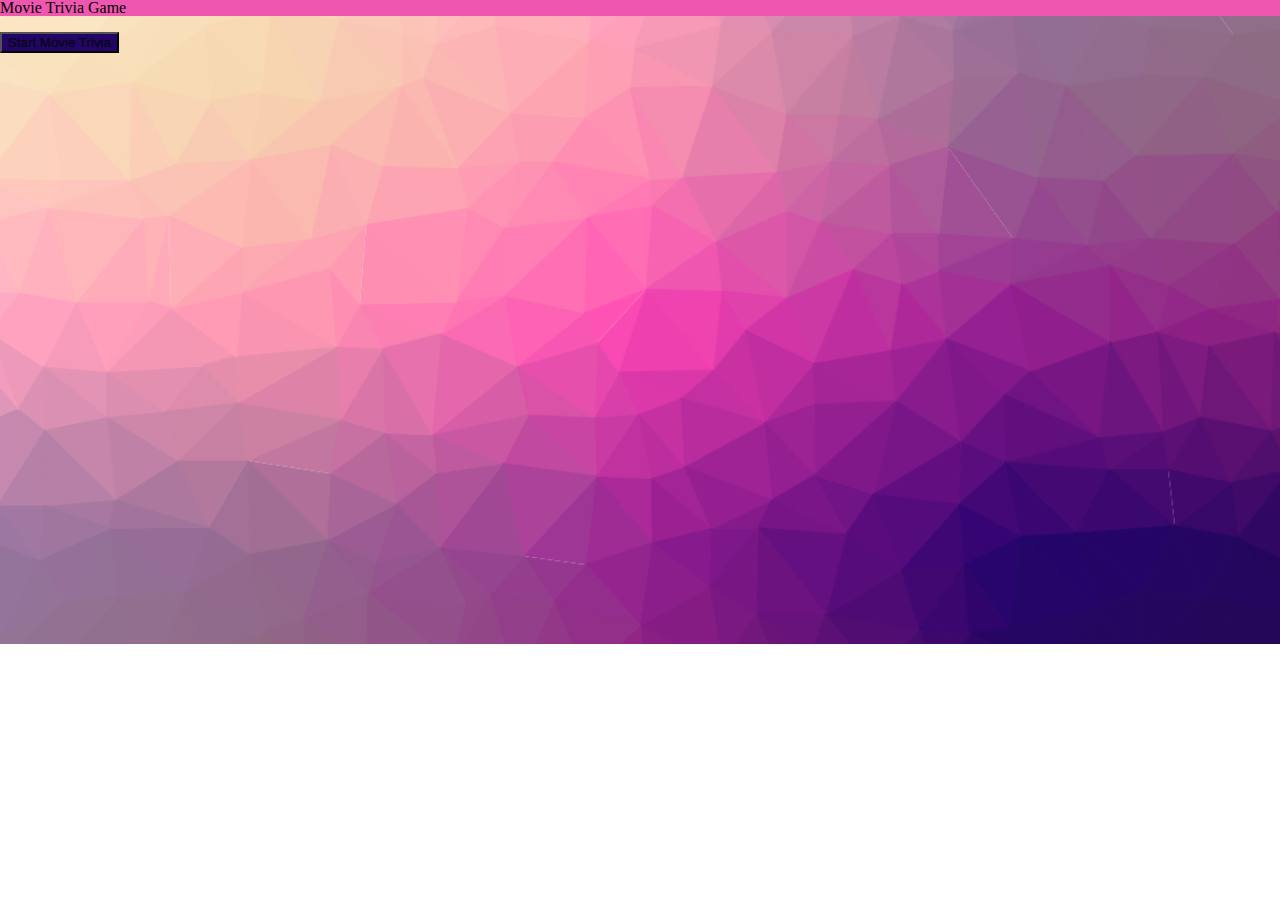
<file: index.html>
<!DOCTYPE html>
<html>

<head>
    <meta charset="utf-8" />
    <meta http-equiv="X-UA-Compatible" content="IE=edge">
    <link rel="stylesheet" type="text/css" href="assets/css/reset.css">
    <link href="https://stackpath.bootstrapcdn.com/bootstrap/4.1.3/css/bootstrap.min.css" rel="stylesheet" integrity="sha384-MCw98/SFnGE8fJT3GXwEOngsV7Zt27NXFoaoApmYm81iuXoPkFOJwJ8ERdknLPMO"
        crossorigin="anonymous">
    <link rel="stylesheet" href="assets/css/style.css">
    <meta name="viewport" content="width=device-width, initial-scale=1">
    <title>Trivia Game</title>


</head>

<body class="backContainer">


    <nav class="navbar navbar-light back-color ">
        <span class="navbar-brand mb-0 h1 ">Movie Trivia Game</span>
    </nav>
    <div class="containter ">
        <div class="row justify-content-center align-middle">
            <div class="col-4-sm my-auto startGame text-center">

                <div id="buttonStart" class="text-center ">
                    <br>
                    <button type="submit" class="btn back-button-color text-white " id="buttonStart">Start Movie Trivia</button>

                </div>
            </div>
        </div>
            <div class="row">
                <div class="col-4-sm mx-auto" id="show-number">
                    <!--timer-->

                </div>




            </div>
            <div class="row justify-content-center align-middle">
                <div class="col-4-sm my-auto formContainer text-center">



                    <div id="buttonDone2" class="text-center ">
                        <br>
                        <button type="submit" class="btn back-button-color text-white " id="buttonDone" style="display:none">Done</button>

                    </div>
                </div>

            </div>



        </div>



        <script src="https://code.jquery.com/jquery-3.3.1.slim.min.js" integrity="sha256-3edrmyuQ0w65f8gfBsqowzjJe2iM6n0nKciPUp8y+7E="
            crossorigin="anonymous"></script>
        <script src="https://stackpath.bootstrapcdn.com/bootstrap/4.1.3/js/bootstrap.min.js" integrity="sha384-ChfqqxuZUCnJSK3+MXmPNIyE6ZbWh2IMqE241rYiqJxyMiZ6OW/JmZQ5stwEULTy"
            crossorigin="anonymous"></script>
        <script src="assets/javascript/app.js"></script>
</body>

</html>
</file>
<file: assets/css/style.css>
.backContainer {
    background-image: url("../images/background.png");
    background-repeat: no-repeat;
    background-size: cover;
    
}

.back-color {
    background-color:#ef56af;
}

.back-button-color {
    background-color: #230567;
}
</file>
